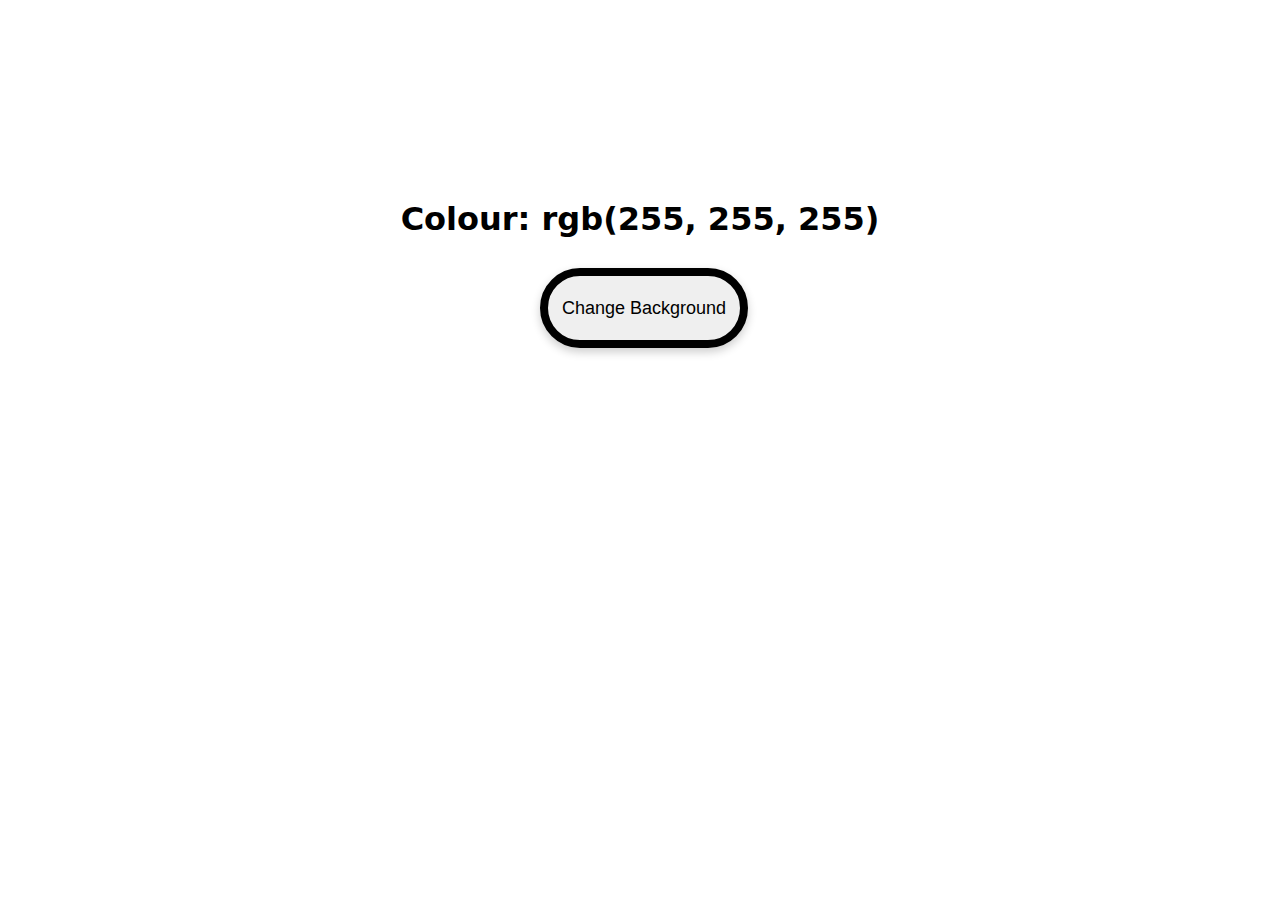
<file: background color changer/index.html>
<!DOCTYPE html>
<html lang="en">
<head>
    <meta charset="UTF-8">
    <meta name="viewport" content="width=device-width, initial-scale=1.0">
    <title>Document</title>
    <link rel="stylesheet" href="styles.css">
</head>
<body>
    <h1>Colour: <span id="color-code"></span></h1>
    <div id="container">
        <button>Change Background</button>
    </div>
    <script src="index.js"></script>
</body>
</html>
</file>
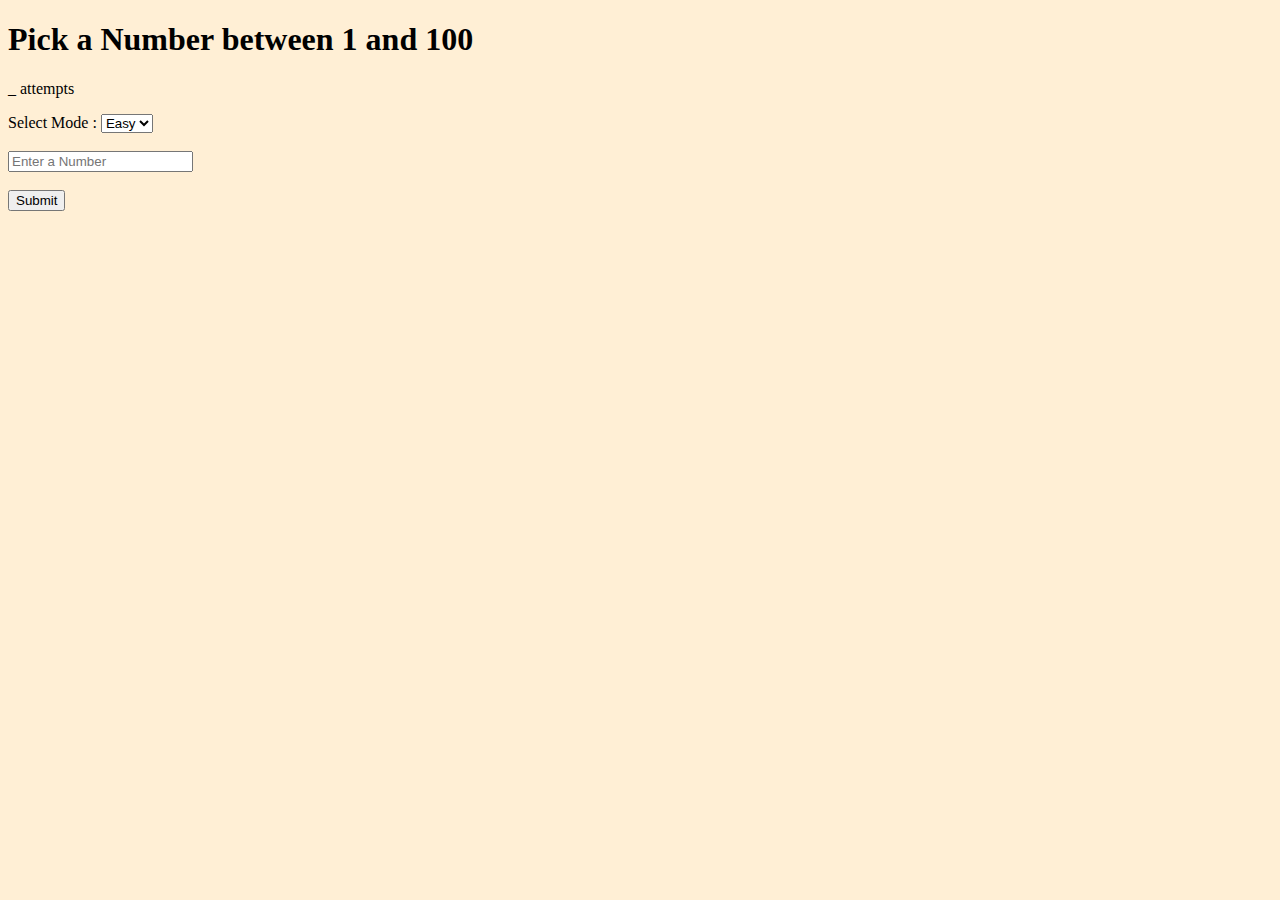
<file: number guessing game/index.html>
<!DOCTYPE html>
<html lang="en">
<head>
    <meta charset="UTF-8">
    <meta name="viewport" content="width=device-width, initial-scale=1.0">
    <link rel="stylesheet" href="styles.css">
    <title>Guess the Number</title>
</head>
<body>
    <h1>Pick a Number between 1 and 100</h1>
    <p><span id = "attempts"></span> attempts</p>
    <div id="input-card">
        <span id = "select-span">
            Select Mode :
            <select>
                <option>Easy</option>
                <option>Hard</option>
            </select>
        <br><br>
        <form id="input-form">
            <input placeholder="Enter a Number">
            <br><br>
            <button>Submit</button>
        </form>
        </span>
    </div>
    <p id="submit-info"></p>
    <script src="index.js"></script>
</body>
</html>
</file>
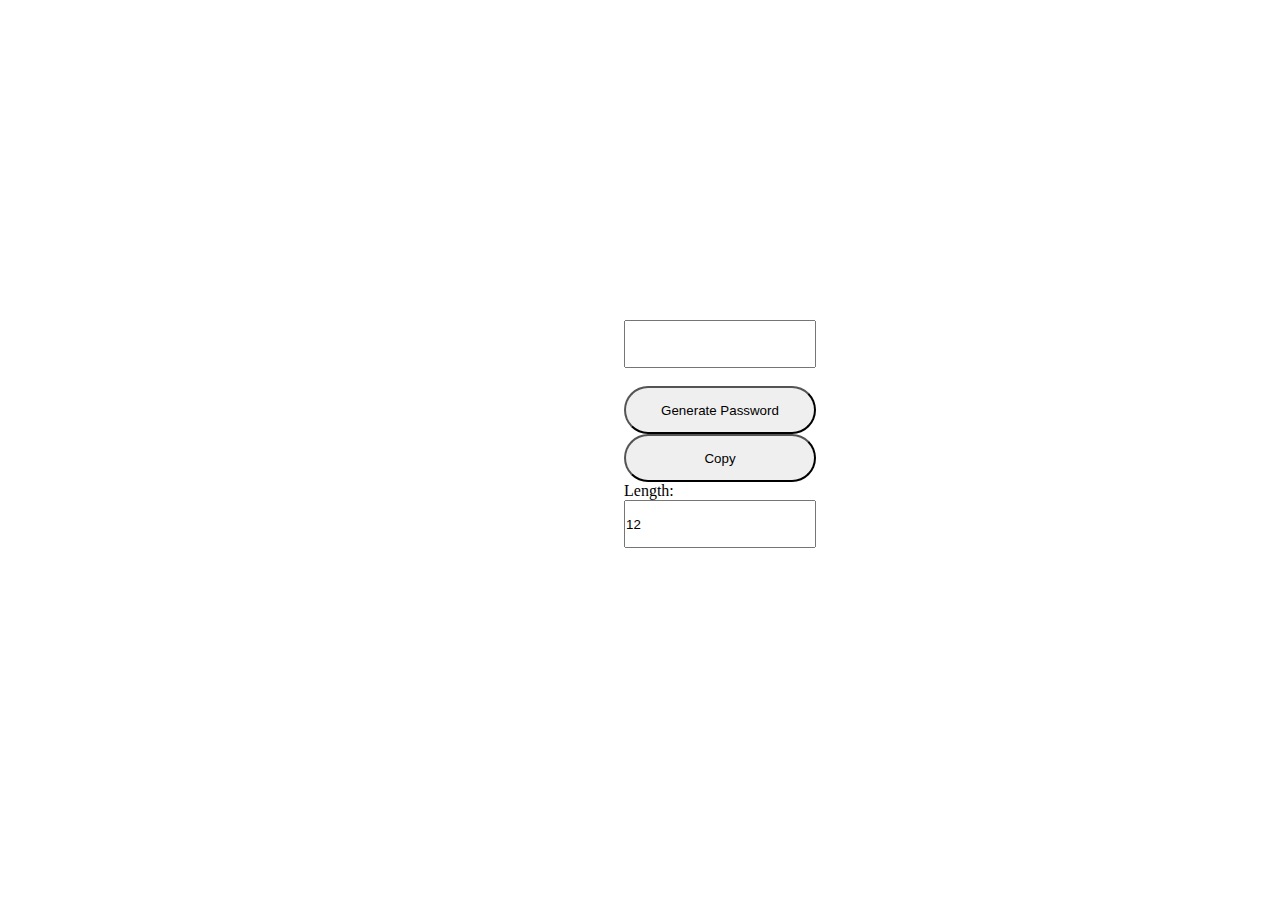
<file: password generator/index.html>
<!DOCTYPE html>
<html lang="en">
<head>
    <meta charset="UTF-8">
    <meta name="viewport" content="width=device-width, initial-scale=1.0">
    <title>Document</title>
    <link rel="stylesheet" href="./styles.css">
</head>
<body>
        <div id="container">
             <input type="text">
             <br><br>
             <button>Generate Password</button>
             <button id="copy">Copy</button>

             <label>
                Length:
                <input type="number" id="length" value="12" min="6" max="30">
            </label>

        </div>
    <script src="./index.js"></script>
</body>
</html>
</file>
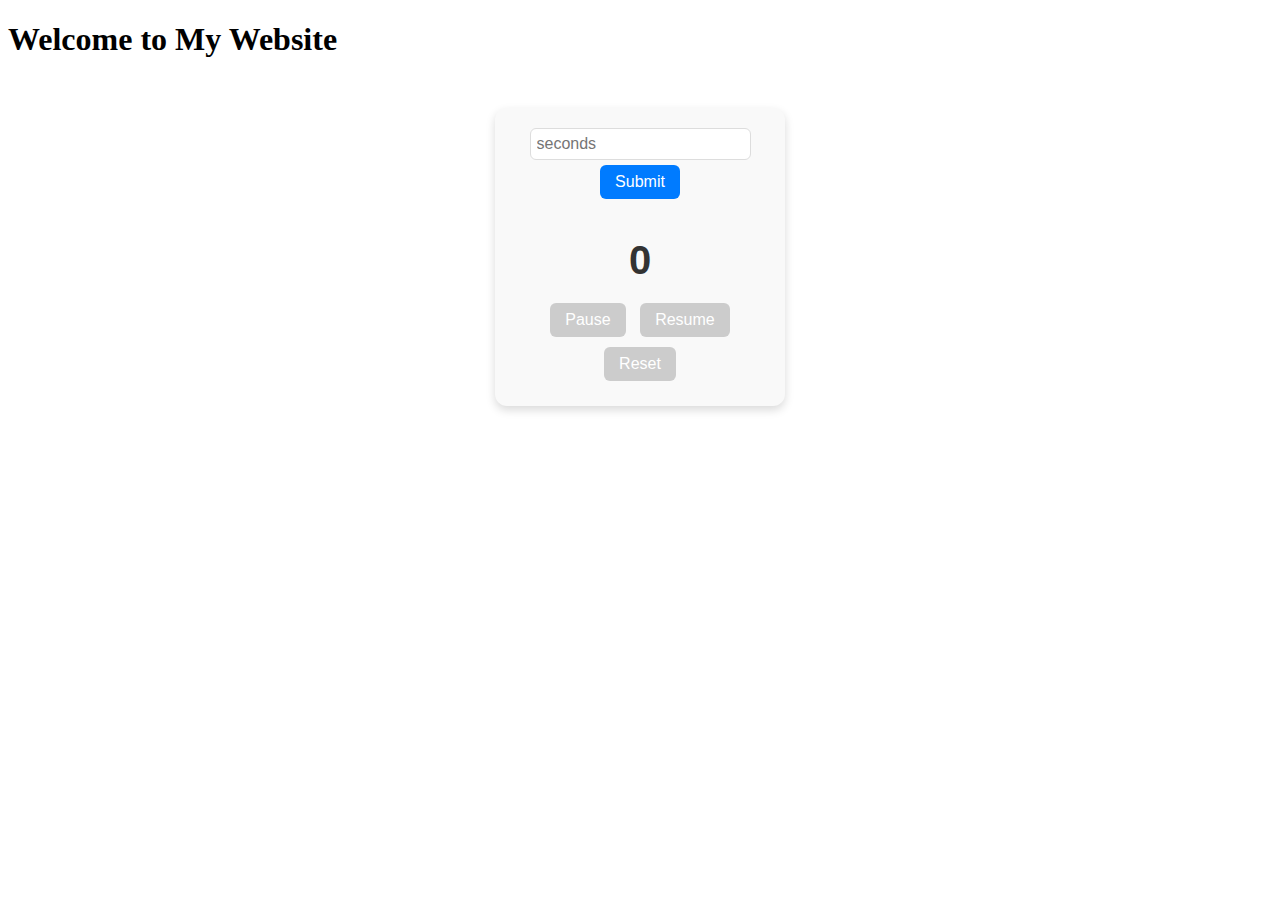
<file: timer/index.html>
<!DOCTYPE html>
<html lang="en">
  <head>
    <meta charset="UTF-8">
    <meta name="viewport" content="width=device-width, initial-scale=1.0">
    <meta http-equiv="X-UA-Compatible" content="ie=edge">
    <link rel="stylesheet" href="styles.css">
    <link>
    <title>My Website</title>
  </head>
  <body>
    <header><h1>Welcome to My Website</h1></header>
    <main>
        <div id = "timer">
            <div>
                <form id = "time-form">
                    <input id = "time-input" placeholder="seconds"> 
                    <button id="submit">Submit</button>
                </form>
            </div>
        
        
            <h2></h2>
            <button id="pause">Pause</button>
            <button  id="resume">Resume</button>
            <button id="reset">Reset</button>
        </div>
    </main>
    <script src="index.js"></script>
  </body>
</html>
</file>
<file: background color changer/styles.css>
*{
    margin: 0;
    padding: 0;
    box-sizing: border-box;
}

body{
    transition: background-color 0.5s ease;
    font-family: system-ui, sans-serif;
}

h1{
    text-align: center;
    margin-top: 200px;
}

div{
    margin: 0 auto;
    margin-top: 30px;
    width:200px
}

div button{
    width: 13rem;
    height: 5rem;
    font-size: large;
    border: 0.5rem solid currentColor;
    border-radius: 6rem;
    transition: background-color 0.5s ease;
    box-shadow: 0 4px 10px rgba(0,0,0,0.2);
}

div button:hover {
  transform: scale(1.05);
  cursor: pointer;
}
</file>
<file: number guessing game/styles.css>
body {
    background-color: papayawhip;
}
</file>
<file: password generator/styles.css>
*{
    margin: 0;
    padding: 0;
    box-sizing: border-box;
}

#container{
    padding-top: 20rem;
    margin: 0 auto;
    width: 2rem;
}

#container input{
    width: 12rem;
    height: 3rem;
}

#container button{
    width: 12rem;
    height: 3rem;
    border-radius: 6rem;
}

#container button:hover{
    cursor: pointer;
    transform: scale(1.05);
}
</file>
<file: timer/styles.css>
#timer {
  width: 250px;
  margin: 50px auto;          /* center horizontally */
  padding: 20px;
  text-align: center;
  border-radius: 12px;
  background: #f9f9f9;
  box-shadow: 0 4px 10px rgba(0,0,0,0.15);
  font-family: Arial, sans-serif;
}

#timer h2 {
  font-size: 2.5rem;
  margin-bottom: 15px;
  color: #333;
}

#timer button {
  margin: 5px;
  padding: 8px 15px;
  border: none;
  border-radius: 6px;
  background: #007bff;
  color: white;
  cursor: pointer;
  font-size: 1rem;
  transition: background 0.3s ease;
}

#timer button:disabled {
  background: #ccc;
  cursor: not-allowed;
}

#timer button:hover:not(:disabled) {
  background: #0056b3;
}

#time-input {
  padding: 6px;
  font-size: 1rem;
  border-radius: 6px;
  border: 1px solid #ddd;
}
</file>
